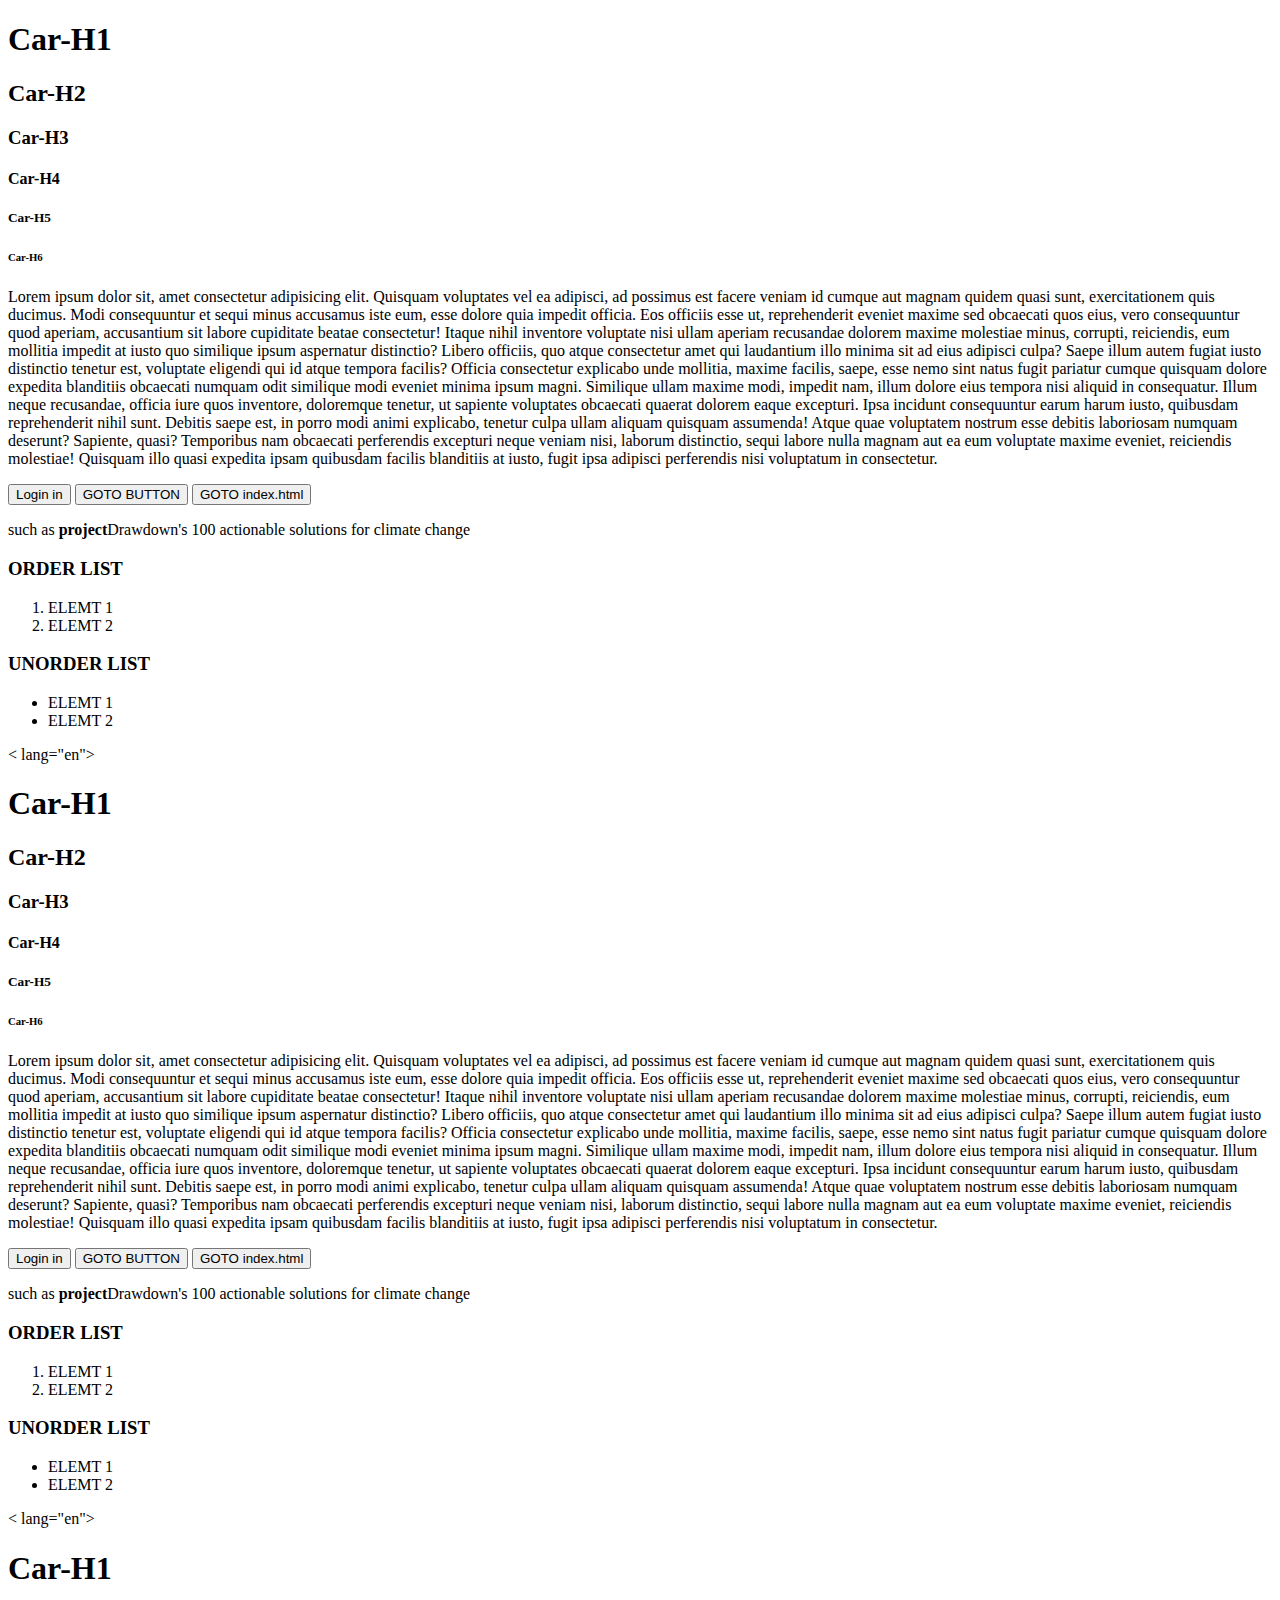
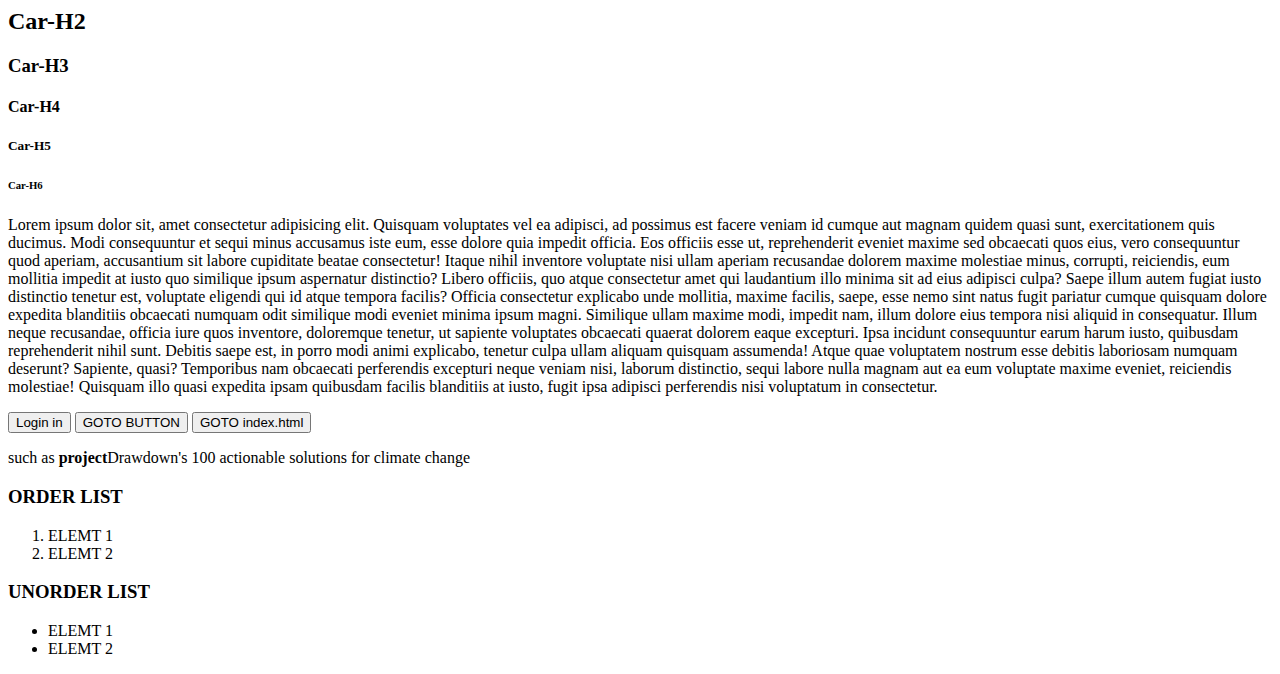
<file: index.html>
<!DOCTYPE html>
<html lang="en">
<head>
    <meta charset="UTF-8">
    <meta name="viewport" content="width=device-width, initial-scale=1.0">
    <title>Assingment</title>
</head>
<body>
    <h1>Car-H1</h1>
    <h2>Car-H2</h2>
    <h3>Car-H3</h3>
    <h4>Car-H4</h4>
    <h5>Car-H5</h5>
    <h6>Car-H6</h6>

    <p>Lorem ipsum dolor sit, amet consectetur adipisicing elit. Quisquam voluptates vel ea adipisci, ad possimus est facere veniam id cumque aut magnam quidem quasi sunt, exercitationem quis ducimus. Modi consequuntur et sequi minus accusamus iste eum, esse dolore quia impedit officia. Eos officiis esse ut, reprehenderit eveniet maxime sed obcaecati quos eius, vero consequuntur quod aperiam, accusantium sit labore cupiditate beatae consectetur! Itaque nihil inventore voluptate nisi ullam aperiam recusandae dolorem maxime molestiae minus, corrupti, reiciendis, eum mollitia impedit at iusto quo similique ipsum aspernatur distinctio? Libero officiis, quo atque consectetur amet qui laudantium illo minima sit ad eius adipisci culpa? Saepe illum autem fugiat iusto distinctio tenetur est, voluptate eligendi qui id atque tempora facilis? Officia consectetur explicabo unde mollitia, maxime facilis, saepe, esse nemo sint natus fugit pariatur cumque quisquam dolore expedita blanditiis obcaecati numquam odit similique modi eveniet minima ipsum magni. Similique ullam maxime modi, impedit nam, illum dolore eius tempora nisi aliquid in consequatur. Illum neque recusandae, officia iure quos inventore, doloremque tenetur, ut sapiente voluptates obcaecati quaerat dolorem eaque excepturi. Ipsa incidunt consequuntur earum harum iusto, quibusdam reprehenderit nihil sunt. Debitis saepe est, in porro modi animi explicabo, tenetur culpa ullam aliquam quisquam assumenda! Atque quae voluptatem nostrum esse debitis laboriosam numquam deserunt? Sapiente, quasi? Temporibus nam obcaecati perferendis excepturi neque veniam nisi, laborum distinctio, sequi labore nulla magnam aut ea eum voluptate maxime eveniet, reiciendis molestiae! Quisquam illo quasi expedita ipsam quibusdam facilis blanditiis at iusto, fugit ipsa adipisci perferendis nisi voluptatum in consectetur.</p>

    <button>Login in</button>
    <button>GOTO BUTTON</button>
    <button>GOTO index.html</button>

    <p>such as <b>project</b>Drawdown's 100 actionable solutions for climate change</p>
    <h3>
     ORDER LIST
    </h3>
    <ol>
        <li>ELEMT 1</li>
        <li>ELEMT 2</li>
    </ol>
    <h3>UNORDER LIST</h3>
    <ul>
        <li>ELEMT 1</li>
        <li>ELEMT 2</li>
    </ul>
    <!DOCTYPE html>
< lang="en">
<head>
    <meta charset="UTF-8">
    <meta name="viewport" content="width=device-width, initial-scale=1.0">
    <title>Assingment</title>
</head>
<body>
    <h1>Car-H1</h1>
    <h2>Car-H2</h2>
    <h3>Car-H3</h3>
    <h4>Car-H4</h4>
    <h5>Car-H5</h5>
    <h6>Car-H6</h6>

    <p>Lorem ipsum dolor sit, amet consectetur adipisicing elit. Quisquam voluptates vel ea adipisci, ad possimus est facere veniam id cumque aut magnam quidem quasi sunt, exercitationem quis ducimus. Modi consequuntur et sequi minus accusamus iste eum, esse dolore quia impedit officia. Eos officiis esse ut, reprehenderit eveniet maxime sed obcaecati quos eius, vero consequuntur quod aperiam, accusantium sit labore cupiditate beatae consectetur! Itaque nihil inventore voluptate nisi ullam aperiam recusandae dolorem maxime molestiae minus, corrupti, reiciendis, eum mollitia impedit at iusto quo similique ipsum aspernatur distinctio? Libero officiis, quo atque consectetur amet qui laudantium illo minima sit ad eius adipisci culpa? Saepe illum autem fugiat iusto distinctio tenetur est, voluptate eligendi qui id atque tempora facilis? Officia consectetur explicabo unde mollitia, maxime facilis, saepe, esse nemo sint natus fugit pariatur cumque quisquam dolore expedita blanditiis obcaecati numquam odit similique modi eveniet minima ipsum magni. Similique ullam maxime modi, impedit nam, illum dolore eius tempora nisi aliquid in consequatur. Illum neque recusandae, officia iure quos inventore, doloremque tenetur, ut sapiente voluptates obcaecati quaerat dolorem eaque excepturi. Ipsa incidunt consequuntur earum harum iusto, quibusdam reprehenderit nihil sunt. Debitis saepe est, in porro modi animi explicabo, tenetur culpa ullam aliquam quisquam assumenda! Atque quae voluptatem nostrum esse debitis laboriosam numquam deserunt? Sapiente, quasi? Temporibus nam obcaecati perferendis excepturi neque veniam nisi, laborum distinctio, sequi labore nulla magnam aut ea eum voluptate maxime eveniet, reiciendis molestiae! Quisquam illo quasi expedita ipsam quibusdam facilis blanditiis at iusto, fugit ipsa adipisci perferendis nisi voluptatum in consectetur.</p>

    <button>Login in</button>
    <button>GOTO BUTTON</button>
    <button>GOTO index.html</button>

    <p>such as <b>project</b>Drawdown's 100 actionable solutions for climate change</p>
    <h3>
     ORDER LIST
    </h3>
    <ol>
        <li>ELEMT 1</li>
        <li>ELEMT 2</li>
    </ol>
    <h3>UNORDER LIST</h3>
    <ul>
        <li>ELEMT 1</li>
        <li>ELEMT 2</li>
    </ul>
</body>
<!DOCTYPE html>
< lang="en">
<head>
    <meta charset="UTF-8">
    <meta name="viewport" content="width=device-width, initial-scale=1.0">
    <title>Assingment</title>
</head>
<body>
    <h1>Car-H1</h1>
    <h2>Car-H2</h2>
    <h3>Car-H3</h3>
    <h4>Car-H4</h4>
    <h5>Car-H5</h5>
    <h6>Car-H6</h6>

    <p>Lorem ipsum dolor sit, amet consectetur adipisicing elit. Quisquam voluptates vel ea adipisci, ad possimus est facere veniam id cumque aut magnam quidem quasi sunt, exercitationem quis ducimus. Modi consequuntur et sequi minus accusamus iste eum, esse dolore quia impedit officia. Eos officiis esse ut, reprehenderit eveniet maxime sed obcaecati quos eius, vero consequuntur quod aperiam, accusantium sit labore cupiditate beatae consectetur! Itaque nihil inventore voluptate nisi ullam aperiam recusandae dolorem maxime molestiae minus, corrupti, reiciendis, eum mollitia impedit at iusto quo similique ipsum aspernatur distinctio? Libero officiis, quo atque consectetur amet qui laudantium illo minima sit ad eius adipisci culpa? Saepe illum autem fugiat iusto distinctio tenetur est, voluptate eligendi qui id atque tempora facilis? Officia consectetur explicabo unde mollitia, maxime facilis, saepe, esse nemo sint natus fugit pariatur cumque quisquam dolore expedita blanditiis obcaecati numquam odit similique modi eveniet minima ipsum magni. Similique ullam maxime modi, impedit nam, illum dolore eius tempora nisi aliquid in consequatur. Illum neque recusandae, officia iure quos inventore, doloremque tenetur, ut sapiente voluptates obcaecati quaerat dolorem eaque excepturi. Ipsa incidunt consequuntur earum harum iusto, quibusdam reprehenderit nihil sunt. Debitis saepe est, in porro modi animi explicabo, tenetur culpa ullam aliquam quisquam assumenda! Atque quae voluptatem nostrum esse debitis laboriosam numquam deserunt? Sapiente, quasi? Temporibus nam obcaecati perferendis excepturi neque veniam nisi, laborum distinctio, sequi labore nulla magnam aut ea eum voluptate maxime eveniet, reiciendis molestiae! Quisquam illo quasi expedita ipsam quibusdam facilis blanditiis at iusto, fugit ipsa adipisci perferendis nisi voluptatum in consectetur.</p>

    <button>Login in</button>
    <button>GOTO BUTTON</button>
    <button>GOTO index.html</button>

    <p>such as <b>project</b>Drawdown's 100 actionable solutions for climate change</p>
    <h3>
     ORDER LIST
    </h3>
    <ol>
        <li>ELEMT 1</li>
        <li>ELEMT 2</li>
    </ol>
    <h3>UNORDER LIST</h3>
    <ul>
        <li>ELEMT 1</li>
        <li>ELEMT 2</li>
    </ul>
</body>

</body>
</html>
</file>
